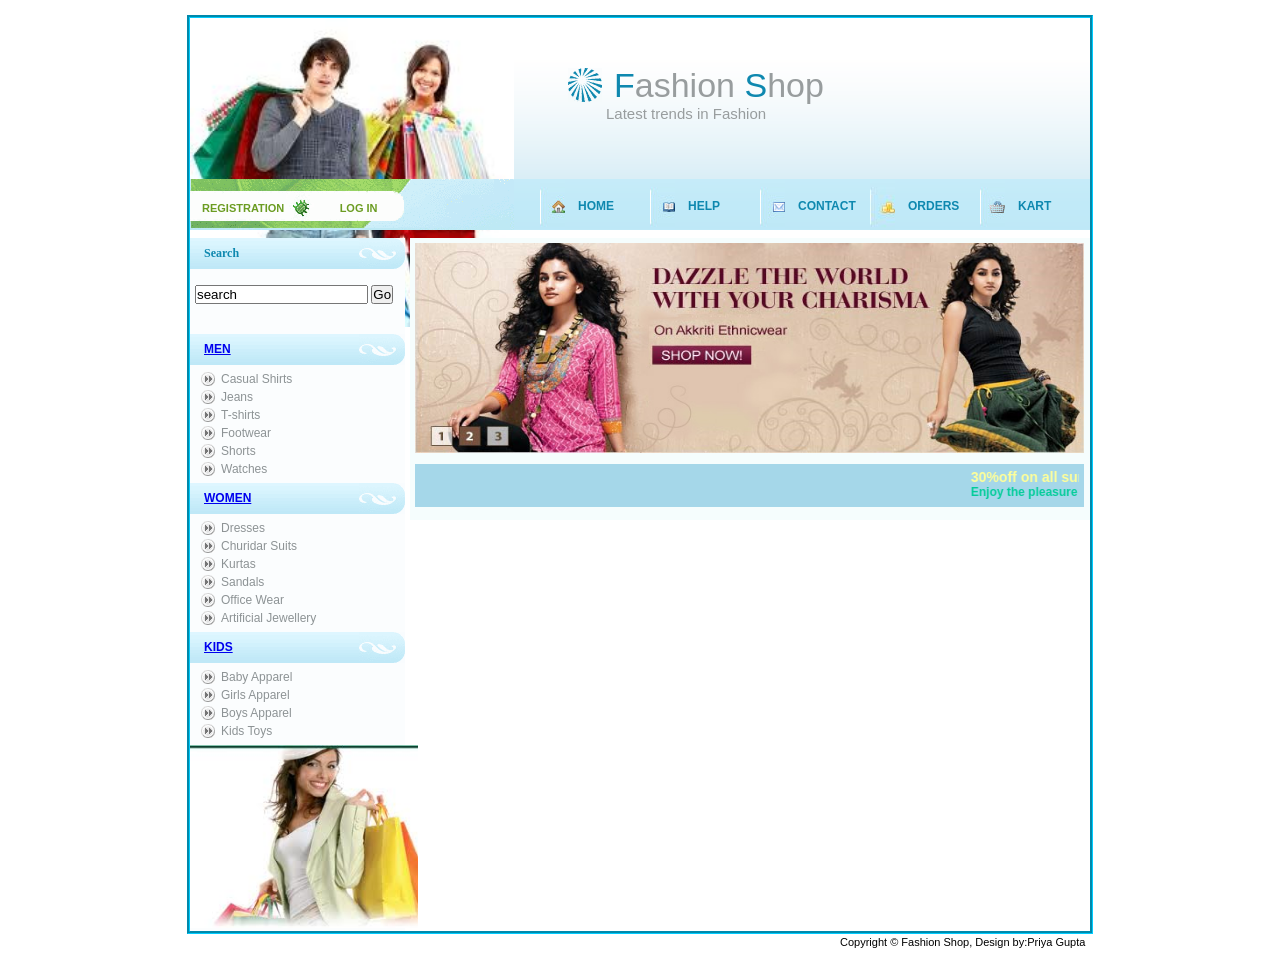
<file: index.html>
<!DOCTYPE html PUBLIC "-//W3C//DTD XHTML 1.1//EN" "http://www.w3.org/TR/xhtml11/DTD/xhtml11.dtd">
<html xmlns="http://www.w3.org/1999/xhtml" xml:lang="cz"><head><title>Company name - title</title>

<meta http-equiv="Content-language" content="cs">
<meta http-equiv="Content-Type" content="text/html; charset=UTF-8">
<meta name="description" content=" ">
<meta name="keywords" content=" ">
<link rel="shortcut icon" href="favicon.ico" type="image/x-icon">
<link rel="icon" href="favicon.ico" type="image/x-icon">
<meta name="author" content="Klára Frolichová, Sunlight webdesign">
<meta name="Copyright" content="Klára Frolichová, Sunlight webdesign 2007">
<meta name="design" content="Sunlight webdesign - http://www.sunlight.cz, info@sunlight.cz">
<link rel="stylesheet" type="text/css" href="default.css" title="default">
<script>
function abc()
{
var arr=new Array("usepics/neck.jpg","usepics/ban7.jpg","usepics/ban5.jpg","usepics/ban1.jpg","usepics/akkriti-banner.jpg");
var ind=eval(document.f1.h1.value);
document.img.src=arr[ind];
document.f1.h1.value=ind+1;
if(document.f1.h1.value==5)
{
document.f1.h1.value=0;
}
}
setInterval("abc()",3000);
</script>
</head>


<body>
<div id="WholePage">
<div id="Inner">
<div id="Container" style="border:groove;border-color:#00CCFF">
<div id="Head">
<div id="Head_left">
<div id="Leaf_top"><img src="img/shop3.jpg" width="324" /></div>
<div id="Leaf_bottom"> <a class="registration" href="register.html">REGISTRATION</a> <a class="log-in" href="login.html">LOG IN</a> </div>
</div>
<div id="Head_right">
<div id="Logo">
<div id="Name"><span class="blue">F</span><span>ashion</span>&nbsp;<span class="blue">S</span><span>hop</span> </div>
<div id="Informations">Latest trends in Fashion</div>
</div>
<div id="Top_menu"> <a class="kart" href="?page=home"><span>KART</span></a> <a class="orders" href="?page=home"><span>ORDERS</span></a>
<a class="contact" href="?page=home"><span>CONTACT</span></a>
<a class="help" href="help.html"><span>HELP</span></a>
<a class="home" href="?page=home"><span>HOME</span></a>
</div>
</div>
</div>
<div id="CentralPart">
<div id="LeftPart">
<div id="Menu">
<div id="Menu_header">
<div class="menu_header_left"> <span class="menu_text"><font face="Georgia, Times New Roman, Times, serif">Search</font></span>
</div>
<div class="menu_header_right"> </div>
<div id="Menu_content"> <!--<a class="menu_item" href="?page=home"><span>--><!-- Start of Page Search -->

		
		    <h5>&nbsp;</h5>
		    <input type="text" name="t1" value="search" onfocus=
"if(this.value=='search')
{this.value='';}
"
onBlur=
"if(this.value=='')
{this.value='search';}
"/>
            <input name="sub" type="submit" class="button" id="sub" value="Go" />

		

		  <h5>&nbsp;</h5>
		  <!--</form>-->
		

		<!-- End of Page Search --></span></a><br>
</div>
<div class="menu_header_left"> <span class="menu_text"><a href="men.html">MEN</a></span>
</div>
<div class="menu_header_right"> </div>
</div>
<div id="Menu_content"> <a class="menu_item" href="mcasual.html"><span>Casual Shirts</span></a><br>
<a class="menu_item" href="mjeans.html"><span>Jeans</span></a><br>
<a class="menu_item" href="mtshirts.html"><span>T-shirts
</span></a><br>
<a class="menu_item" href="mshoe.html"><span>Footwear</span></a><br>
<a class="menu_item" href="mshorts.html"><span>Shorts</span></a><br>
<a class="menu_item" href="mwatches.html"><span>Watches
</span></a><br>

</div>

<div class="menu_header_left"> <span class="menu_text"><a href="women1.html">WOMEN</a></span>
</div>
<div class="menu_header_right"> </div>
<div id="Menu_content"> <a class="menu_item" href="dress.php?catg=2 & subcatg=dresses"><span>Dresses</span></a><br>
<a class="menu_item" href="msuits.html"><span>Churidar Suits</span></a><br>
<a class="menu_item" href="mkurtas.html"><span>Kurtas</span></a><br>
<a class="menu_item" href="msandals.html"><span>Sandals</span></a><br>
<a class="menu_item" href="moffice.html"><span>Office Wear</span></a><br>
<a class="menu_item" href="mjewel.html"><span>Artificial Jewellery</span></a><br>
</div>

<div class="menu_header_left"> <span class="menu_text"><a href="kids1.html">KIDS</a></span>
</div>
<div class="menu_header_right"> </div>
<div id="Menu_content"> <a class="menu_item" href="mbaby.html"><span>Baby Apparel</span></a><br>
<a class="menu_item" href="mgirl.html"><span>Girls Apparel</span></a><br>
<a class="menu_item" href="mboy.html"><span>Boys Apparel</span></a><br>
<a class="menu_item" href="mbabytoy.html"><span>Kids Toys</span></a><br>
<!--<a class="menu_item" href="?page=home"><span>Office Wear</span></a><br>
<a class="menu_item" href="?page=home"><span>Artificial Jewellery</span></a><br>-->
</div>
</div>
<img src="usepics/4.jpg" width="228" height="183" /></div>
<!--<div id="Poll">
<div id="Poll_header">
<div class="menu_header_left"> <span class="menu_text">WOMEN</span>
</div>
<div class="menu_header_right"> </div>
</div>
<div id="Poll_content"> <span class="poll_question">Donec
at justo ac ipsum laoreet dapibus?</span><br>
<a class="poll_unswer" href="?page=home"><span>Lorem
ipsum</span></a><br>
<a class="poll_unswer" href="?page=home"><span>Nulla
facilisi</span></a><br>
<a class="poll_unswer" href="?page=home"><span>Suspendisse
ipsum</span></a><br>
</div>
</div>
<div id="Banner"> <img src="img/banner.jpg" alt="illustration image"> </div>
</div>-->
<div id="RightPart">
  <div id="Page"><img src="usepics/akkriti-banner.jpg" alt="" width="669" height="210" name="img"/>
  <form name="f1">
  <input type="hidden" name="h1" value="0" />
  </form>
    <div id="Page_top">
  <p> <marquee behavior="scroll" direction="left" onmouseover="stop()" onmouseout="start()"><font color="#FFFF99"><h3>30%off on all summer wear...Hurry!!!</h3></font><font color="#00CC99"><h4>Enjoy the pleasure of shopping with Fashion Shop...</h4></font></marquee><br>

  </p>

 
  </div>
  <div id="Page_center">
  <!--<table>
  <tbody>
  <tr>
  <td width="29" class="page_center_button"><a class="page_center_buy" href="?page=home" title="buy"><span>buy</span></a><a class="page_center_info" href="?page=home" title="more info"><span>more-info</span></a></td>
  <td width="178" class="page_center_content">
  <div class="page_center_text"> <span class="blue2">Lorem ipsum dolor</span><br>
  <span class="gray">Donec at: justo ac</span><br>
  <span class="gray">Cras ut: ligula nec</span><br>
  <br>
  <span class="green">Price: $156</span><br>
  </div></td>
  <td width="144" class="page_center_img"> <img src="images/main1.jpg" alt="illustration image" width="126" height="125"  > </td>
  <td width="29" class="page_center_button"><a class="page_center_buy" href="?page=home" title="buy"><span>buy</span></a><a class="page_center_info" href="?page=home" title="more info"><span>more-info</span></a></td>
  <td width="178" class="page_center_content">
  <div class="page_center_text"> <span class="blue2">Lorem ipsum dolor</span><br>
  <span class="gray">Donec at: justo ac</span><br>
  <span class="gray">Cras ut: ligula nec</span><br>
  <br>
  <span class="green">Price: $156</span><br>
  </div></td>
  <td width="115" class="page_center_img2">&nbsp;</td>
  </tr>
  <tr>
  <td class="page_center_button"><a class="page_center_buy" href="?page=home" title="buy"><span>buy</span></a><a class="page_center_info" href="?page=home" title="more info"><span>more-info</span></a></td>
  <td class="page_center_content">
  <div class="page_center_text"> <span class="blue2">Free Gift</span><br>
  <span class="gray">AND Casual Top</span><br>
  <span class="gray">Item Number: 6112202_9100</span><br>
  <br>
  <span class="green">
    MRP Rs.1299.00</span> <br/>
  <br>
  <span class="green">Price: $156</span><br>
  </div></td>
  <td class="page_center_img"><span class="page_center_img2"><img src="images/main2.jpg" alt="illustration image" width="126" height="125" /></span></td>
  <td class="page_center_button"><a class="page_center_buy" href="?page=home" title="buy"><span>buy</span></a><a class="page_center_info" href="?page=home" title="more info"><span>more-info</span></a></td>
  <td class="page_center_content">
  <div class="page_center_text"> <span class="blue2">Lorem ipsum dolor</span><br>
  <span class="gray">Donec at: justo ac</span><br>
  <span class="gray">Cras ut: ligula nec</span><br>
  <br>
  <span class="green">Price: $156</span><br>
  </div></td>
  <td class="page_center_img2">&nbsp;</td>
  </tr>
  </tbody>
  </table>-->
  </div>
</div></div>
<div class="cleaner"></div>
</div>
<div id="Bottom">
<p class="down">Copyright © Fashion Shop, Design by:Priya Gupta</p>
<!--<p class="down"><a href="http://www.sunlight.cz">Supported by </a><a href="http://www.hosting24.com/" target="_blank">Hosting24.com</a>
</p>
<div class="down2">
<p> <a href="http://validator.w3.org/check?uri=referer"><img src="http://www.w3.org/Icons/valid-xhtml11" alt="Valid XHTML 1.1" height="31" width="88"></a>
</p>-->
</div>
</div>
</div>
</div>
</div>
</body></html>
</file>
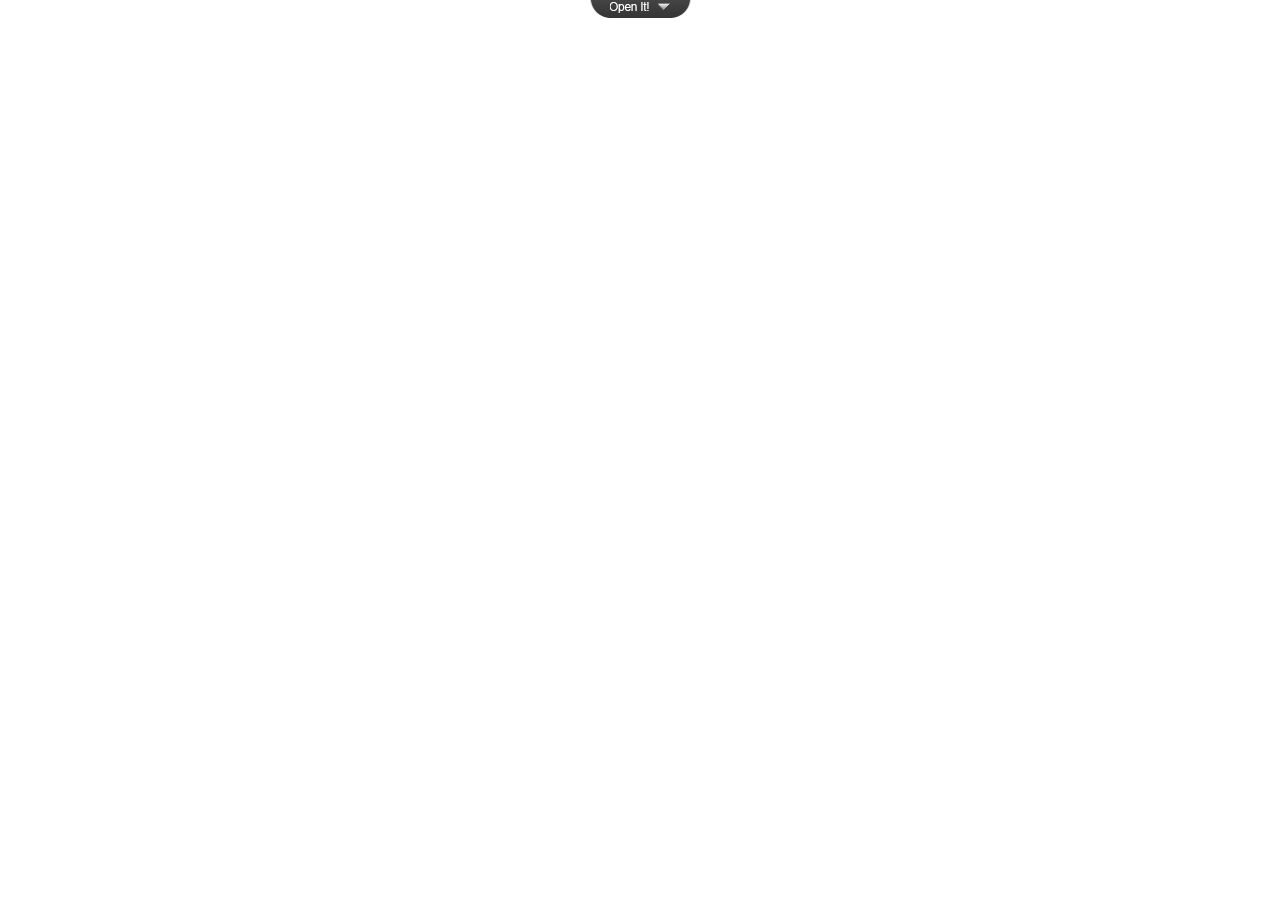
<file: default.html>
<!DOCTYPE html PUBLIC "-//W3C//DTD XHTML 1.0 Transitional//EN" "http://www.w3.org/TR/xhtml1/DTD/xhtml1-transitional.dtd">
<html xmlns="http://www.w3.org/1999/xhtml">
<head>
<meta http-equiv="Content-Type" content="text/html; charset=utf-8" />
<title>jQuery Slider Menu</title>
<script type="text/javascript" src="jquery-1.2.6.min.js"></script>

<style type="text/css">
body {
margin: 0;
font-size:16px;
color: #000000;
font-family:Arial, Helvetica, sans-serif;
}
#sliderWrap {
margin: 0 auto;
width: 300px;
}
#slider {

position: absolute;
background-image:url(slider.png);
background-repeat:no-repeat;
background-position: bottom;
width: 300px;
height: 159px;
margin-top: -141px;
}
#slider img {
border: 0;
}
#sliderContent {
margin: 30px 0 0 30px;
position: absolute;
text-align:top_left;
color:#333333;
font-weight:simple;
padding: 10px;
}
#header {
margin: 0 auto;
width: 600px;
background-color: #F0F0F0;
height: 200px;
padding: 10px;
}
#openCloseWrap {
position:absolute;
margin: 143px 0 0 120px;
font-size:12px;
font-weight:bold;
}
</style>

</head>
<body>


	<script type="text/javascript">
	$(document).ready(function() {
		$(".topMenuAction").click( function() {
			if ($("#openCloseIdentifier").is(":hidden")) {
				$("#slider").animate({ 
					marginTop: "-141px"
					}, 500 );
				$("#topMenuImage").html('<img src="open.png" alt="open" />');
				$("#openCloseIdentifier").show();
			} else {
				$("#slider").animate({ 
					marginTop: "0px"
					}, 500 );
				$("#topMenuImage").html('<img src="close.png" alt="close" />');
				$("#openCloseIdentifier").hide();
			}
		});  
	});
	</script>
	
	
	
	<div id="sliderWrap">
		<div id="openCloseIdentifier"></div>
		<div id="slider">
			<div id="sliderContent">
			<span style="text-shadow: 0px 0px 4px purple;"><blink>Developed By:<br>Mr.Rakesh Kumar Jakhar<br>
			    Contact:+91-94143-47699<br></span>
				
			</div>
			<div id="openCloseWrap">
				<a href="#" class="topMenuAction" id="topMenuImage">
					<img src="open.png" alt="open" />
				</a>
			</div>
		</div>
	</div>
	
	
	
	


</body>
</html>
</file>
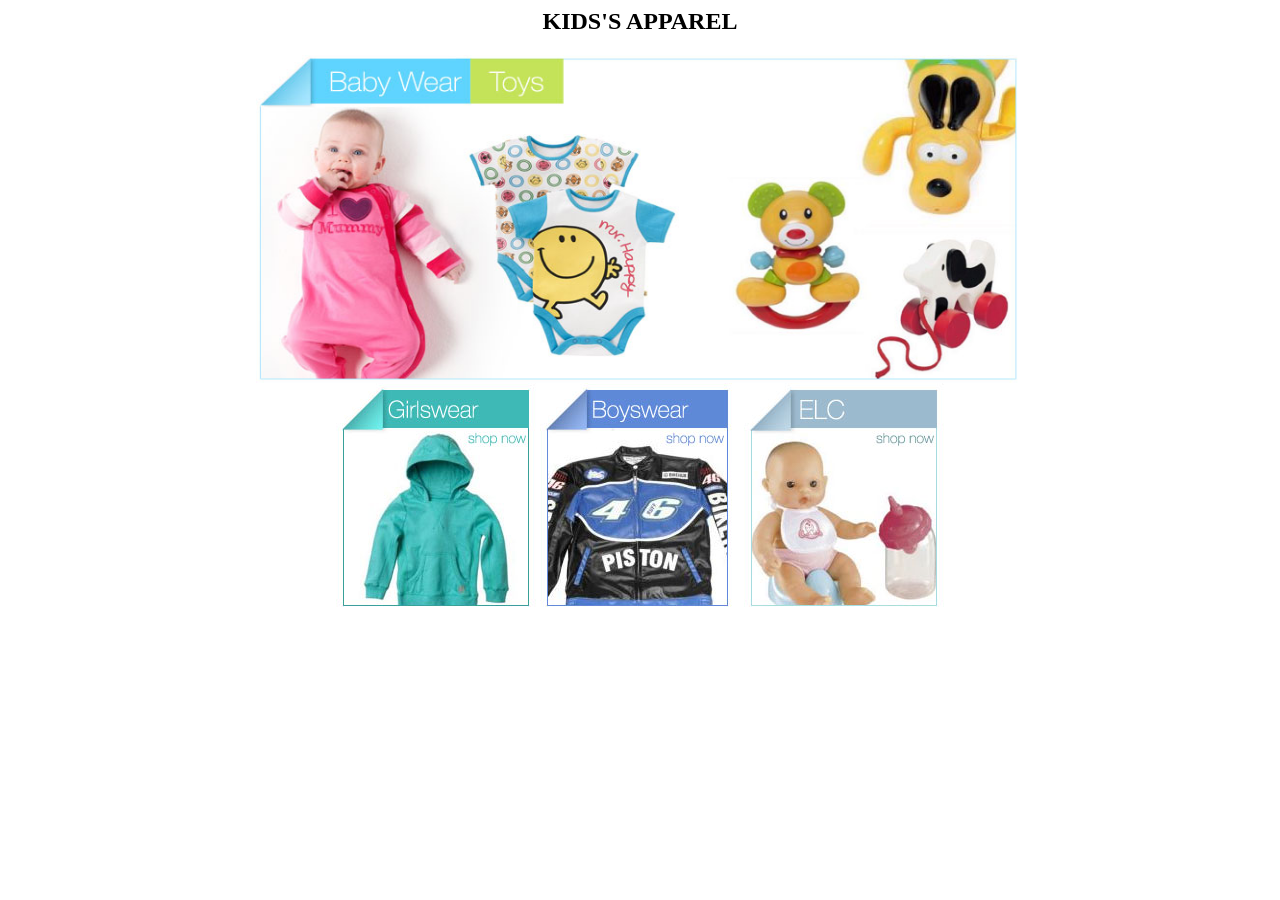
<file: kids1.html>
<html>
<body>
<div><center><h2>KIDS'S APPAREL</h2></center></div>
<div align="center">
<a href="mbaby.html"><img src="images/babytoy.jpg" width="769" height="328"></a><br>
<a href="mgirl.html"><img src="images/girl.jpg"></a>
<a href="mboy.html"><img src="images/boy.jpg"></a>
<a href="mbabytoy.html"><img src="images/baby.jpg"></a>
<!--<a href="office.html"><img src="images/office.jpg"></a>
<a href="jewel.html"><img src="images/jewel.jpg"></a>-->
</div>
</body>
</html>
</file>
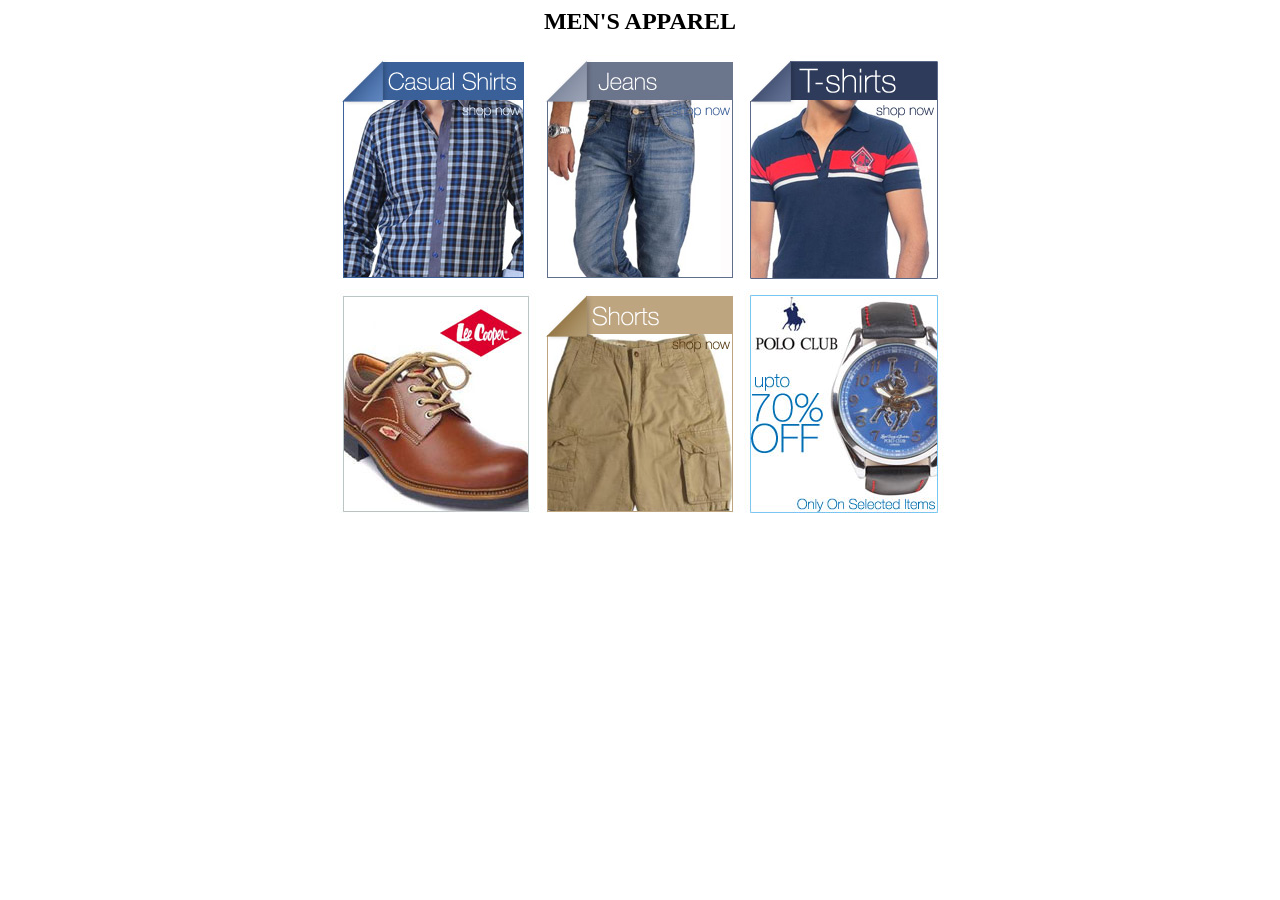
<file: men.html>
<html>
<body>
<div><center><h2>MEN'S APPAREL</h2></center></div>
<div align="center">
<a href="mcasual.html"><img src="images/casual.jpg" ></a>
<a href="mjeans.html"><img src="images/jeans.jpg"></a>
<a href="mtshirts.html"><img src="images/tshirt.jpg"></a><br>
<a href="mshoe.html"><img src="images/shoe.jpg"></a>
<a href="mshorts.html"><img src="images/shorts.jpg"></a>
<a href="mwatches.html"><img src="images/watch.jpg"></a>
</div>
</body>
</html>
</file>
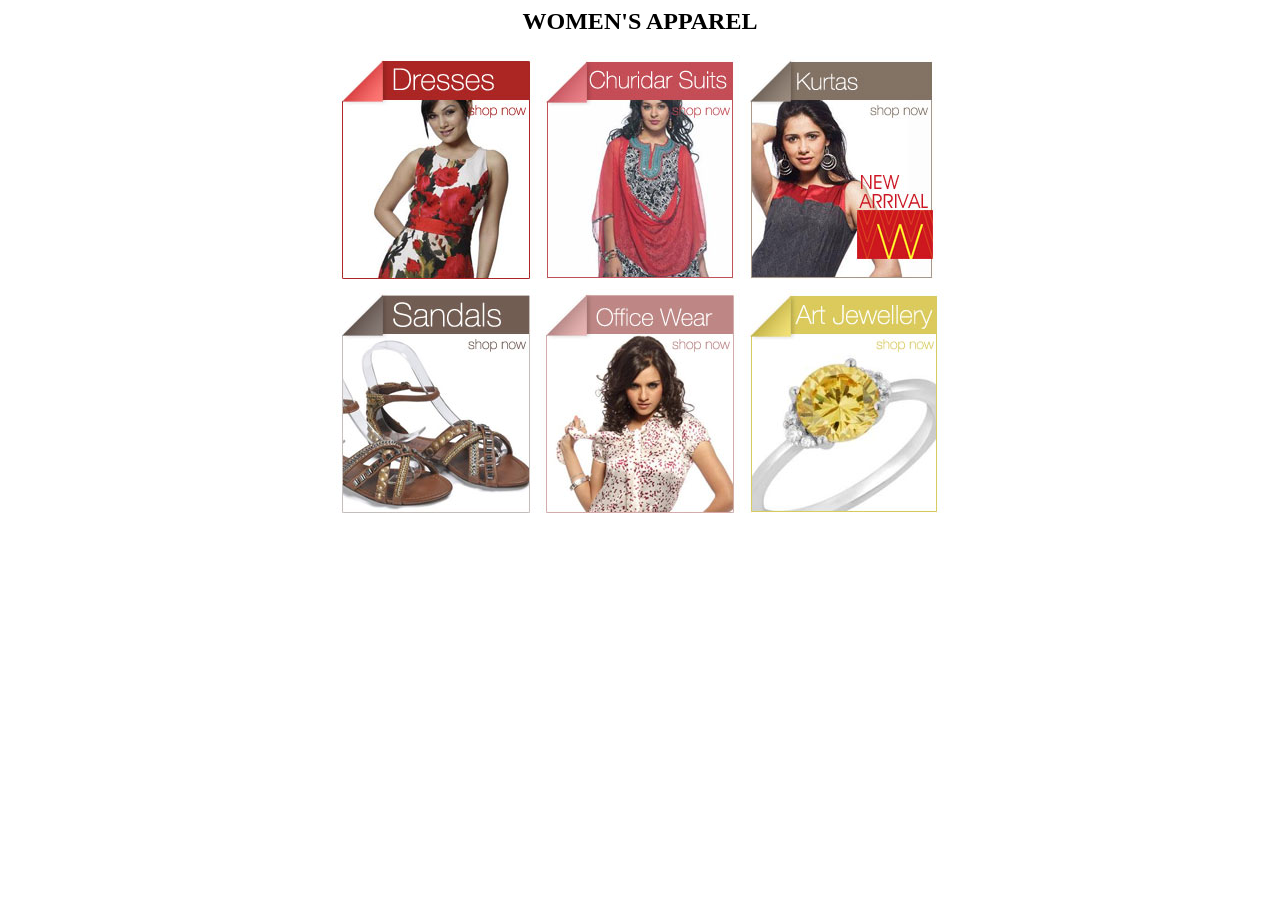
<file: women1.html>
<html>
<body>
<div><center><h2>WOMEN'S APPAREL</h2></center></div>
<div align="center">
<a href="mdress.html"><img src="images/dress.jpg"></a>
<a href="msuits.html"><img src="images/suits.jpg"></a>
<a href="mkurtas.html"><img src="images/kurtas.jpg"></a><br>
<a href="msandals.html"><img src="images/f1.jpg"></a>
<a href="moffice.html"><img src="images/office.jpg"></a>
<a href="mjewel.html"><img src="images/jewel.jpg"></a>

</div>
</body>
</html>
</file>
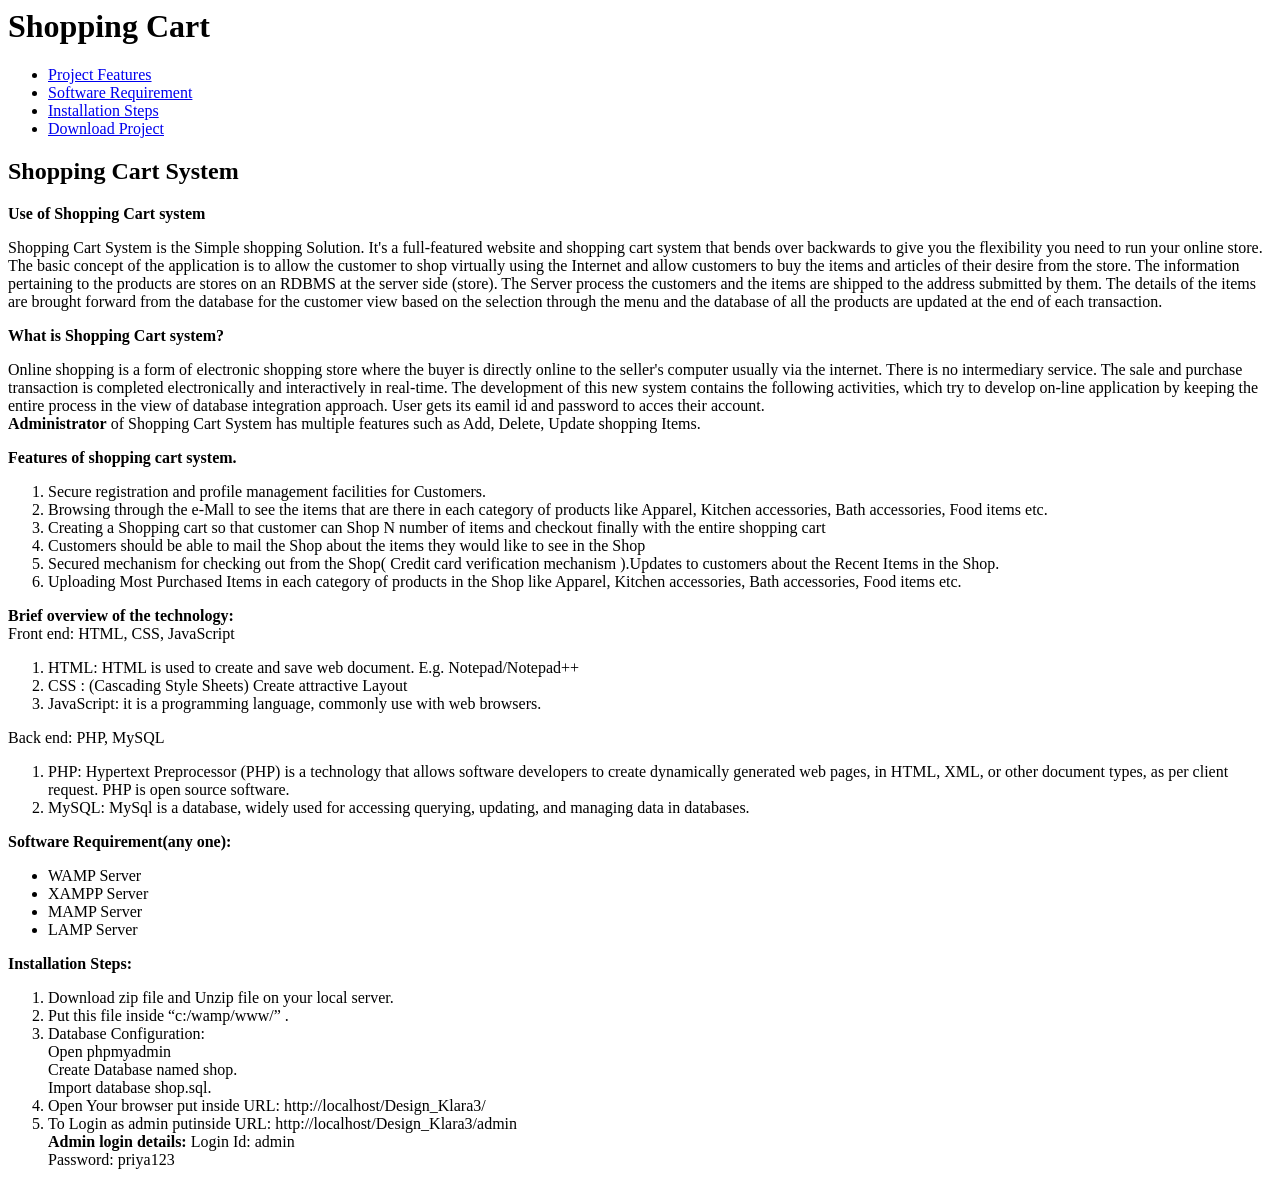
<file: documentation/doct.html>
<html>
<body>
	<h1 class="entry-title">Shopping Cart</h1>
	<ul>
	<li><a href="#">Project Features</a></br></li>
	<li><a href="#">Software Requirement</a></br></li>
	<li><a href="#">Installation Steps</a></br></li>
	<li><a href="#">Download Project</a></br></li>
	</ul>
	<h2>Shopping Cart System</h2>
	<strong>Use of Shopping Cart system</strong>
				<p>Shopping Cart System is the Simple shopping Solution. It's a full-featured website
				and shopping cart system that bends over backwards to give you the flexibility you need to run
				your online store. The basic concept of the application is to 
				allow the customer to shop virtually using the Internet and allow customers 
				to buy the items and articles of their desire from the store. The information pertaining 
				to the products are stores on an RDBMS at the server side (store). The Server process the 
				customers and the items are shipped to the address submitted by them. The details of the items are brought forward from the 
				database for the customer view based on the selection through the menu and the database of all the products are updated 
				at the end of each transaction.</p>
				<strong>What is Shopping Cart system?</strong>
				<p>Online shopping is a form of electronic shopping store where the buyer is directly online to the seller's 
				computer usually via the internet. There is no intermediary service. The sale and purchase transaction is 
				completed electronically and interactively in real-time.
				The development of this new system contains the following activities, which try to develop on-line
				application by keeping the entire process in the view of database integration approach. User gets its eamil id and password to acces their account.
				<br/><strong>Administrator</strong> of Shopping Cart System has multiple features such as Add, Delete, Update shopping Items.</p>
				<strong>Features of shopping cart system.</strong>
					<ol>
					<li> Secure registration and profile management facilities for Customers.</li>
					<li> Browsing through the e-Mall to see the items that are there in each category of products like Apparel, Kitchen accessories,
					Bath accessories, Food items etc.</li>
					<li> Creating a Shopping cart so that customer can Shop N number of items and checkout finally with the entire shopping cart</li>
					<li> Customers should be able to mail the Shop about the items they would like to see in the Shop</li>
					<li> Secured mechanism for checking out from the Shop( Credit card verification mechanism ).Updates to customers about the Recent Items in the Shop.</li>
					<li> Uploading Most Purchased Items in each category of products in the Shop like Apparel, Kitchen accessories, Bath accessories, 
					Food items etc.</li></ol>
					<strong>Brief overview of the technology:</strong><br />
					Front end: HTML, CSS, JavaScript
					<ol><li>HTML: HTML is used to create and save web document. E.g. Notepad/Notepad++</li>
								<li>CSS : (Cascading Style Sheets) Create attractive Layout</li>
								<li>JavaScript: it is a programming language, commonly use with web browsers.</li></ol>
					Back end: PHP, MySQL

					<ol><li>PHP: Hypertext Preprocessor (PHP) is a technology that allows software developers to create
					dynamically generated web pages, in HTML, XML, or other document types, as per client request. PHP is open source software.</li>
				<li>MySQL: MySql is a database, widely used for accessing querying, updating, and managing data in databases.</li></ol>
				<strong>Software Requirement(any one):</strong>
				<ul><li>WAMP Server</li>
				<li>XAMPP Server</li>
				<li>MAMP Server</li>
				<li>LAMP Server</li></ul>
				<strong>Installation Steps:</strong>
				<ol>
				<li>Download zip file and Unzip file on your local server.</li>
				<li>Put this file inside “c:/wamp/www/” .</li>
				<li>Database Configuration:</br>
				Open phpmyadmin</br>
						Create Database named shop.</br>
						Import database shop.sql.</br></li>
						<li> Open Your browser put inside URL:   http://localhost/Design_Klara3/</li>
						<li> To Login as admin putinside URL: http://localhost/Design_Klara3/admin</br></li>
						<strong>Admin login details:</strong>
						Login Id: admin</br>
						Password: priya123</ol>
						

				
</body>
</html>
</file>
<file: default.css>
*{
padding:0;
margin:0;
}

body
{
	background-color: white;
	font-family: arial;
	font-size: 12px;
}

#Inner
{
	margin-top: 15px;
}

#Container
{
	width: 900px;
	margin: 0px auto;
}

.cleaner
{
    clear: both;
}

#Head
{
	height: 212px;
	width: 900px;
	background: url("img/bac_logo.gif") top left repeat-x;
}

#Head_left
{
	height: 212px;
	width: 324px;
	float: left;
}

#Leaf_top
{
    background: url("img/leaf.gif") top left no-repeat;
    height: 161px;
    width: 324px;
	float: left;
}

#Leaf_bottom
{
	background: url("img/leaf2.gif") top left no-repeat;
    height: 51px;
	float: left;
	width: 324px;
}

#Leaf_bottom a
{
	color: #6b9c22;
	text-decoration: none;
	font-weight: bold;
	line-height: 58px;
	font-size: 11px;
}

#Leaf_bottom a:hover
{
	text-decoration: underline;
}

.registration
{
	text-indent: 12px;
}

*>.registration
{
    margin-left: 12px;
}

.log-in
{
    margin-left: 40px;
}

*>.log-in
{
    margin-left: 52px;
}

#Head_right
{
	height: 212px;
	width: 576px;
	float: right;
	clear: right;
}

#Logo
{
	height: 161px;
	width: 576px;
}

#Name
{
    background: url("img/logo.gif") top left no-repeat;
    background-position: 54px 50px;
    font-size: 34px;
  	padding-top: 48px;
    padding-left: 100px;
    color: #989d9e;
}

.blue
{
	color: #0e88af;
}

#Informations
{
    font-size: 15px;
    padding-left: 92px;
    color: #989d9e;
}

#Top_menu
{
    height: 51px;
	width: 576px;
	background: url("img/bac_button.gif") top left repeat-x;
}

#Top_menu a
{
	width: 110px;
	height: 51px;
	float: right;
	color: #0e88af;
	text-decoration: none;
	font-weight: bold;
	padding-top: 20px;
	text-indent: 38px;
}

#Top_menu a:hover
{
	text-decoration: underline;
}

#Top_menu .home
{
    background: url("img/home.jpg") top left no-repeat;
}

#Top_menu .help
{
    background: url("img/help.jpg") top left no-repeat;
}

#Top_menu .contact
{
    background: url("img/contact.jpg") top left no-repeat;
}

#Top_menu .orders
{
    background: url("img/orders.jpg") top left no-repeat;
}

#Top_menu .kart
{
    background: url("img/kart.jpg") top left no-repeat;
}

#LeftPart
{
	width: 215px;
	background-color: #fbfdfe;
	margin-top: -12px;
	float: left;
}

*>#LeftPart
{
    margin-top: 8px;
}

#Menu
{
    width: 215px;
    float: left;
}

#Menu_header
{
    width: 215px;
    height: 31px;
}

.menu_header_right
{
    background: url("img/ornament_menu.gif") top left no-repeat;
	height: 31px;
	width: 46px;
	float: right;
}

.menu_header_left
{
    background: url("img/bac_menu.gif") top left repeat-x;
	width: 169px;
	height: 31px;
	float: left;
}

.menu_text
{
	color: #0e88af;
	font-weight: bold;
	line-height: 31px;
	padding-left: 14px;
}

#Menu_content
{
	float: left;
	width: 205px;
	padding: 5px;
}

#Menu_content a:hover
{
    text-decoration: underline;
    color: #0e88af;
}

.menu_item
{
	color: #8d9395;
	text-decoration: none;
	padding-left: 20px;
	background: url("img/arrow.gif") top left no-repeat;
	margin-left: 6px;
	line-height: 18px;
}

.menu_item2
{
	color: #8d9395;
	text-decoration: none;
	padding-left: 50px;
	font-size: 11px;
}

#Poll_header
{
    width: 215px;
    height: 31px;
    float: left;
}

#Poll
{
	margin-top: 5px;
	float: left;
}

#Poll_content
{
    width: 203px;
	padding: 5px;
    padding-left: 12px;
	float: left;
}

#Poll_content a:hover
{
    text-decoration: underline;
    color: #0e88af;
}

.poll_question
{
    color: #767879;
	text-decoration: none;
	font-weight: bold;
}

.poll_unswer
{
    color: #8d9395;
	text-decoration: none;
	line-height: 25px;
}

#RightPart
{
	width: 680px;
	float: right;
	clear: left;
	background-color: #f5fdfd;
	margin-top: -12px;
}

*>#RightPart
{
    margin-top: 8px;
    clear: right;
    margin-left: 5px;
}

#Page
{
	width: 675px;
	padding: 5px;
	padding-right: 0px;
}

*>#Page
{
	padding: 5px;
}

h1
{
	color: #979a9b;
	font-size: 20px;
	font-weight: normal;
	padding-left: 20px;
	line-height: 35px;
}

#Page_header
{
	background-color: white;
	padding: 8px;
	padding-right: 0px;
	padding-left: 0px;
	width: 669px;
}

.page_header_img
{
	width: 68px;
	padding-left: 8px;
}

.page_header_text
{
    width: 250px;
    text-align: justify;
    font-size: 11px;
    color: #0e88af;
}

#Page_header tr
{
	width: 670px;
}

#Page_top
{
	background-color: #a5d7e9;
	margin-top: 8px;
	margin-bottom: 8px;
	color: #074d64;
	width: 669px;
}

#Page_top p
{
    padding: 5px;
}

#Page_top a
{
    color: #074d64;
}

#Page_center
{
    width: 669px;
}

.page_center_button
{
	width: 31px;
}

.page_center_button span
{
	display: none;
}

.page_center_buy
{
    background: url("img/buy.gif") top left no-repeat;
    height: 53px;
    width: 31px;
    float: left;
}

.page_center_info
{
    background: url("img/info.gif") top left no-repeat;
    height: 99px;
    width: 31px;
    float: left;
}

.page_center_content
{
    height: 142px;
    width: 170px;
    background-color: white;
  	margin-bottom: 3px;
    padding-left: 10px;
}


#Page_center tr
{
    width: 669px;
    margin-bottom: 5px;
}

.page_center_img
{
	width: 117px;
	height: 152px;
	background-color: white;
	margin-right: 3px;
}

.page_center_img img
{
	padding-top: 30px;
	padding-left: 20px;
}

.page_center_img2
{
	float: left;
	width: 117px;
	height: 152px;
	background-color: white;
}

.page_center_img2 img
{
	padding-top: 30px;
	padding-left: 20px;
}

.blue2
{
    color: #0e88af;
    font-size: 16px;
    font-weight: bold;
    line-height: 45px;
}

.gray
{
    color: #a6acae;
    font-size: 14px;
    font-weight: bold;
    line-height: 18px;
}

.green
{
    color: #7e9b1e;
    font-size: 14px;
    font-weight: bold;
}

.page_center_text
{
	width: 170px;
	float: left;
}

#Bottom
{
	width: 900px;
	float: left;
	margin-top: 5px;
}

.down
{
	font-size: 11px;
	margin-left: 650px;
	text-align: left;
	padding-bottom: 5px;
}

.down a
{
    color: #5a5551;
}

.down2
{
	margin-left: 810px;
	padding-bottom: 10px;
}

.down2 img
{
    border: 0px;
}
</file>
